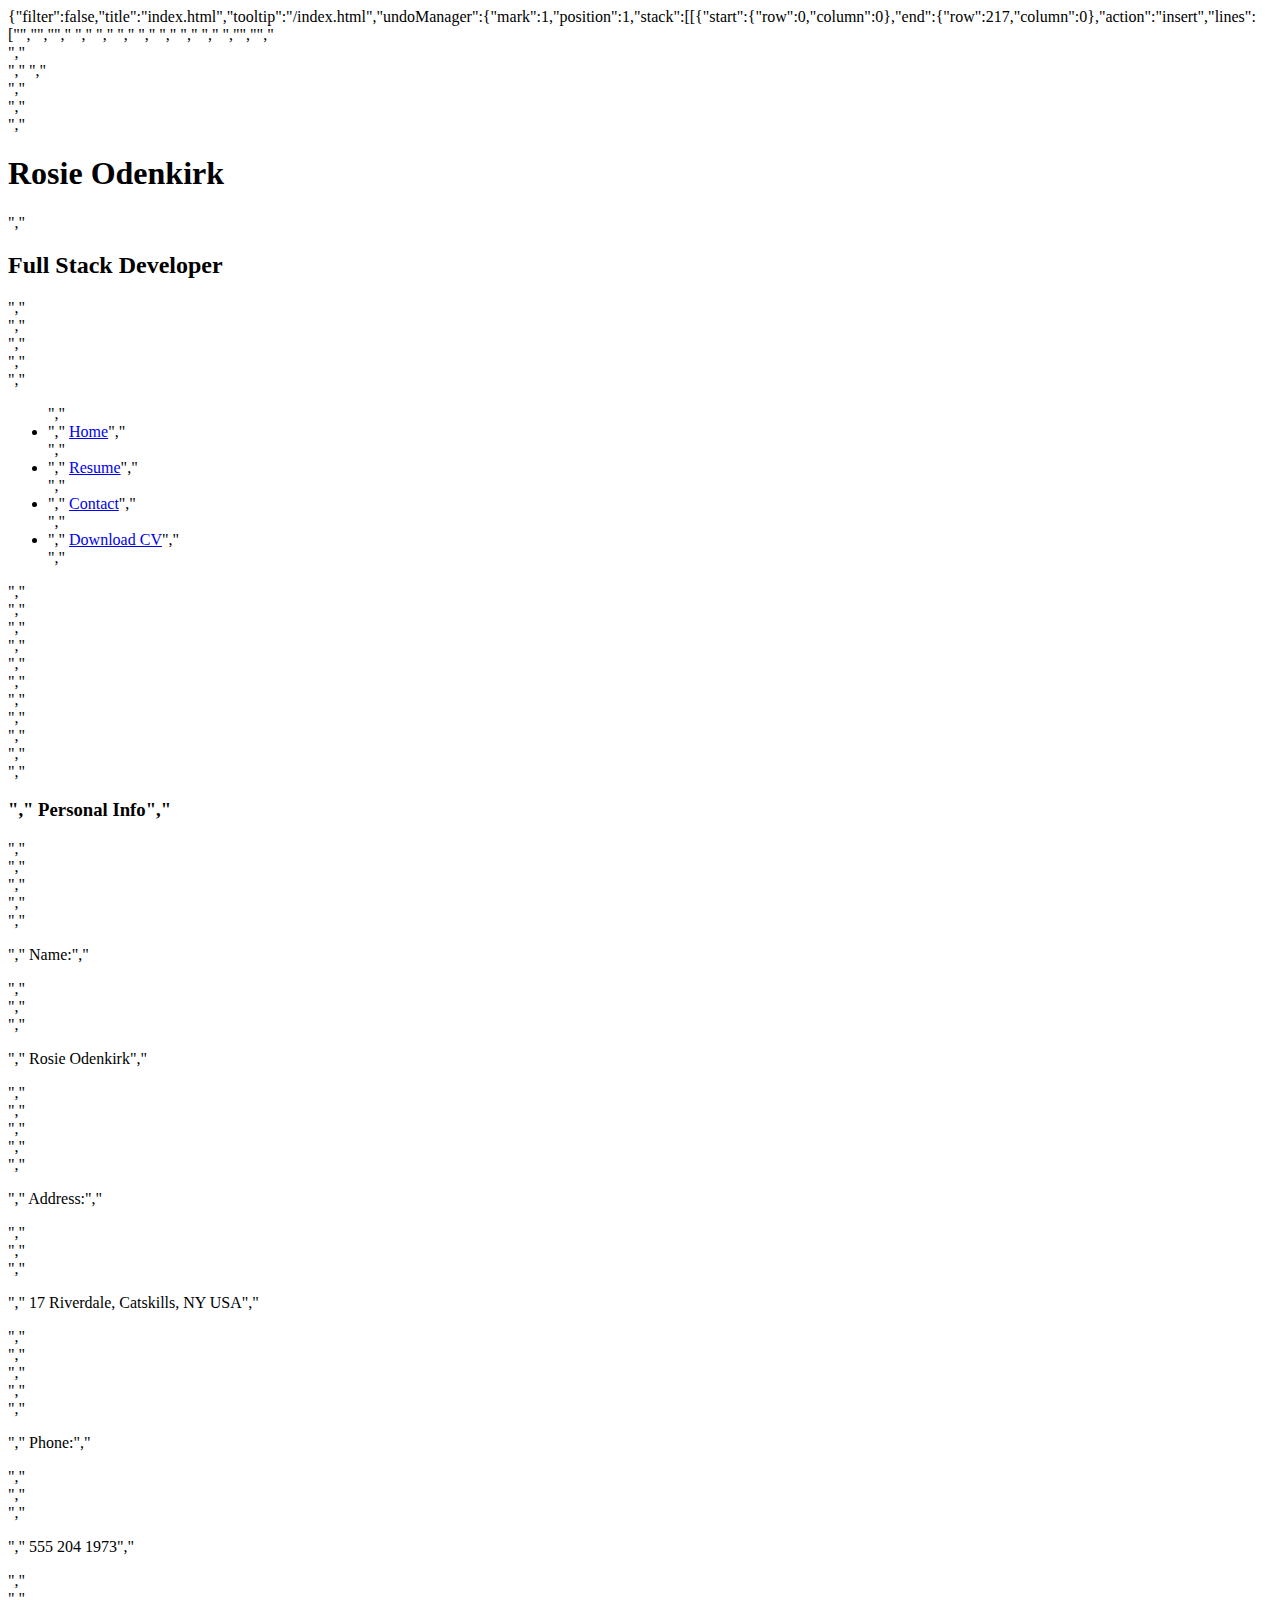
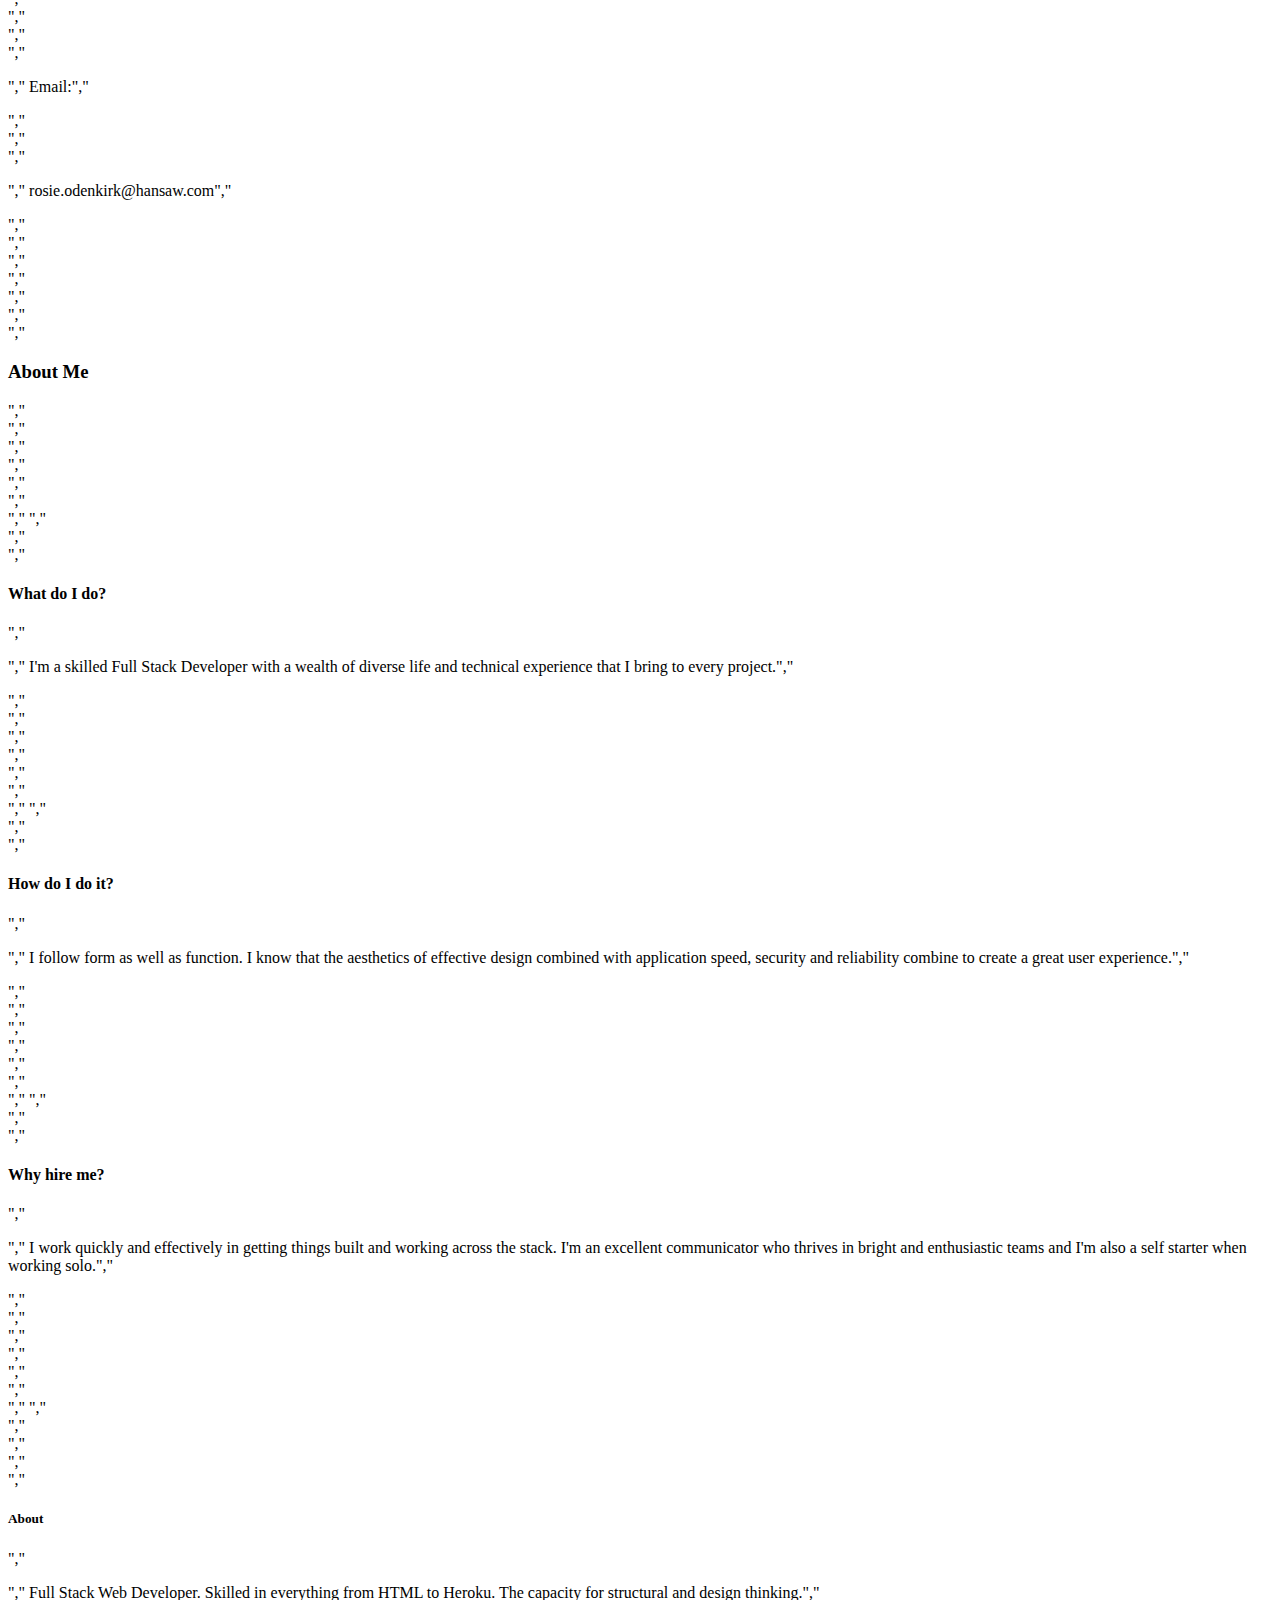
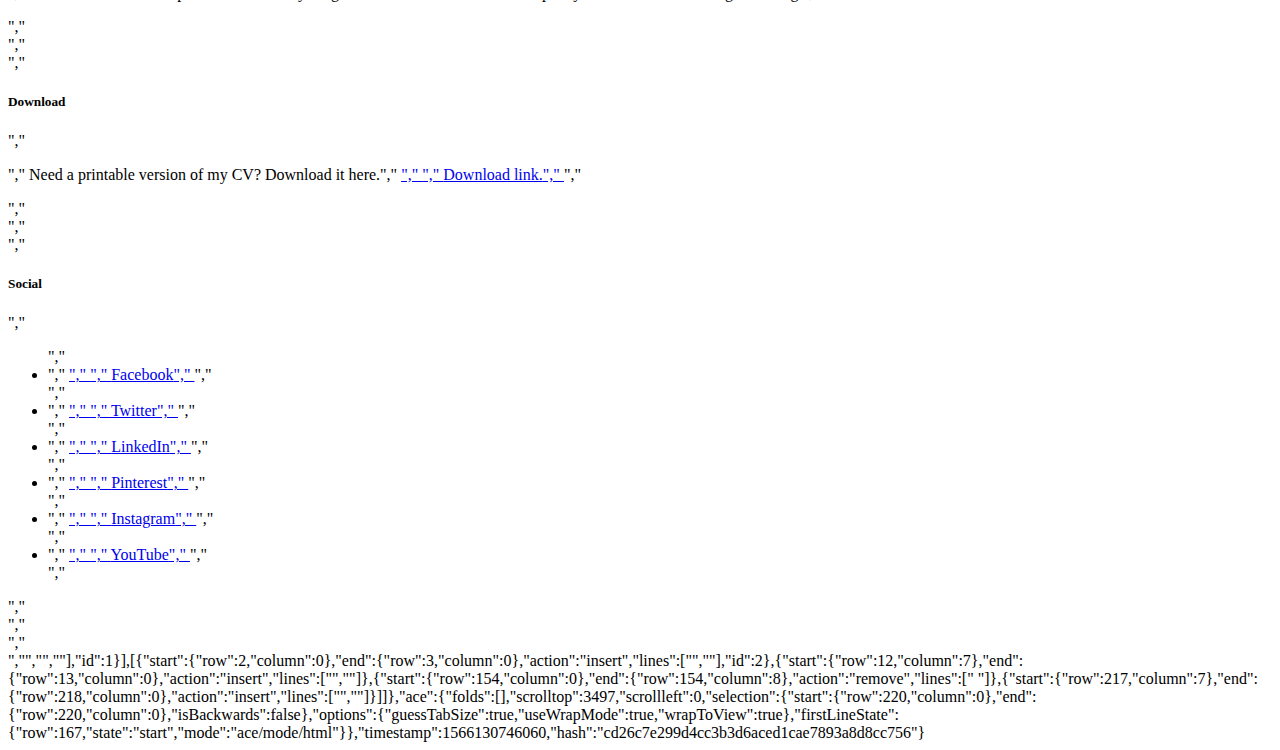
<file: .c9/metadata/environment/index.html>
{"filter":false,"title":"index.html","tooltip":"/index.html","undoManager":{"mark":1,"position":1,"stack":[[{"start":{"row":0,"column":0},"end":{"row":217,"column":0},"action":"insert","lines":["<!DOCTYPE html>","<html lang=\"en\">","<head>","    <meta charset=\"UTF-8\">","    <meta name=\"viewport\" content=\"width=device-width, initial-scale=1.0\">","    <meta http-equiv=\"X-UA-Compatible\" content=\"ie=edge\">","    <link rel=\"stylesheet\" href=\"https://maxcdn.bootstrapcdn.com/bootstrap/4.2.1/css/bootstrap.min.css\" type=\"text/css\" />","    <link rel=\"stylesheet\" href=\"https://maxcdn.bootstrapcdn.com/font-awesome/4.7.0/css/font-awesome.min.css\" type=\"text/css\" />","    <link rel=\"stylesheet\" href=\"https://cdnjs.cloudflare.com/ajax/libs/hover.css/2.1.1/css/hover-min.css\" type=\"text/css\" />","    <link rel=\"stylesheet\" href=\"assets/css/style.css\">","    <title>Rosie</title>","</head>","<body>","    <header>","        <div class=\"row no-gutters\">","            <a class=\"col-md-4 logo\" href=\"02-index.html\"></a>","            <div class=\"col-md-8\">","                <div class=\"row no-gutters bg-color-name-title\">","                    <div class=\"col heading\">","                        <h1 class=\"name\">Rosie Odenkirk</h1>","                        <h2 class=\"title\"> Full Stack Developer</h2>","                    </div>","                </div>","                <div class=\"row no-gutters\">","                    <div class=\"col\">","                        <ul id=\"nav\" class=\"list-inline menucontainer\">","                            <li class=\"col-6 col-sm-3 list-inline-item ui-menu-color-home menuitem\">","                                <a href=\"index.html\" class=\"hvr-sweep-to-bottom\"><i class=\"fa fa-home\" aria-hidden=\"true\"></i><span>Home</span></a>","                            </li>","                            <li class=\"col-6 col-sm-3 list-inline-item ui-menu-color-resume menuitem\">","                                <a href=\"resume.html\" class=\"hvr-sweep-to-bottom\"><i class=\"fa fa-graduation-cap\" aria-hidden=\"true\"></i><span>Resume</span></a>","                            </li>","                            <li class=\"col-6 col-sm-3 list-inline-item ui-menu-color-contact menuitem\">","                                <a href=\"contact.html\" class=\"hvr-sweep-to-bottom\"><i class=\"fa fa-comment-o\" aria-hidden=\"true\"></i><span>Contact</span></a>","                            </li>","                            <li class=\"col-6 col-sm-3 list-inline-item ui-menu-color-download menuitem\">","                                <a href=\"assets/cv/sample-cv.pdf\" target=\"_blank\" class=\"hvr-sweep-to-bottom\"><i class=\"fa fa-download\" aria-hidden=\"true\"></i><span>Download CV</span></a>","                            </li>","                        </ul>","                    </div>","                </div>","            </div>","        </div>","    </header>","    <section class=\"container-fluid\">","        <div class=\"row\">","            <div class=\"col-md-4 bg-color-personal-info section-column\">","                <div class=\"row\">","                    <div class=\"col-12\">","                        <h3 class=\"section-heading uppercase\">","                            Personal Info","                        </h3>","                    </div>","                </div>","                <div class=\"personal-info-item\">","                    <div class=\"key\">","                        <p class=\"uppercase\">","                            Name:","                        </p>","                    </div>","                    <div class=\"value\">","                        <p>","                            Rosie Odenkirk","                        </p>","                    </div>","                </div>","                <div class=\"personal-info-item\">","                    <div class=\"key\">","                        <p class=\"uppercase\">","                            Address:","                        </p>","                    </div>","                    <div class=\"value\">","                        <p>","                            17 Riverdale, Catskills, NY USA","                        </p>","                    </div>","                </div>","                <div class=\"personal-info-item\">","                    <div class=\"key\">","                        <p class=\"uppercase\">","                            Phone:","                        </p>","                    </div>","                    <div class=\"value\">","                        <p>","                            555 204 1973","                        </p>","                    </div>","                </div>","                <div class=\"personal-info-item\">","                    <div class=\"key\">","                        <p class=\"uppercase\">","                            Email:","                        </p>","                    </div>","                    <div class=\"value\">","                        <p>","                            rosie.odenkirk@hansaw.com","                        </p>","                    </div>","                </div>","            </div>","            <div class=\"col-md-8 bg-color-three-reasons section-column\">","                <div class=\"row\">","                    <div class=\"col\">","                        <h3 class=\"section-heading uppercase\">About Me</h3>","                    </div>","                </div>","                <div class=\"row\">","                    <div class=\"col-10 offset-1 offset-sm-0 col-sm-4 col-md-6\">","                        <div class=\"row\">","                            <div class=\"col-2\">","                                <i class=\"three-reasons-icon fa fa-question\" aria-hidden=\"true\"></i>","                            </div>","                            <div class=\"col-10\">","                                <h4 class=\"three-reasons-heading uppercase\">What do I do?</h4>","                                <p>","                                    I'm a skilled Full Stack Developer with a wealth of diverse life and technical experience that I bring to every project.","                                </p>","                            </div>","                        </div>","                    </div>","                    <div class=\"col-10 offset-1 offset-sm-0 col-sm-4 col-md-6\">","                        <div class=\"row\">","                            <div class=\"col-2\">","                                <i class=\"three-reasons-icon fa fa-thumbs-up\" aria-hidden=\"true\"></i>","                            </div>","                            <div class=\"col-10\">","                                <h4 class=\"three-reasons-heading uppercase\">How do I do it?</h4>","                                <p>","                                    I follow form as well as function. I know that the aesthetics of effective design combined with application speed, security and reliability combine to create a great user experience.","                                </p>","                            </div>","                        </div>","                    </div>","                    <div class=\"col-10 offset-1 offset-sm-0 col-sm-4 col-md-6\">","                        <div class=\"row\">","                            <div class=\"col-2\">","                                <i class=\"three-reasons-icon fa fa-bolt\" aria-hidden=\"true\"></i>","                            </div>","                            <div class=\"col-10\">","                                <h4 class=\"three-reasons-heading uppercase\">Why hire me?</h4>","                                <p>","                                    I work quickly and effectively in getting things built and working across the stack. I'm an excellent communicator who thrives in bright and enthusiastic teams and I'm also a self starter when working solo.","                                </p>","                            </div>","                        </div>","                    </div>","                </div>","            </div>","        </div>","        ","    </section>","    <footer class=\"container-fluid\">","        <div id=\"footer-details\" class=\"row\">","            <div class=\"col-sm-4\">","                <h5 class=\"uppercase general-sub\">About</h5>","                <p class=\"inline-block\">","                    Full Stack Web Developer. Skilled in everything from HTML to Heroku. The capacity for structural and design thinking.","                </p>","            </div>","            <div class=\"col-sm-4\">","                <h5 class=\"uppercase general-sub\">Download</h5>","                <p class=\"inline-block\">","                    Need a printable version of my CV? Download it here.","                    <a href=\"assets/cv/sample-cv.pdf\" target=\"_blank\" class=\"cv-pdf\">","                        <i class=\"fa fa-download\" aria-hidden=\"true\"></i>","                        <span class=\"sr-only\">Download link.</span>","                    </a>","                </p>","            </div>","            <div class=\"col-sm-4\">","                <h5 class=\"uppercase general-sub\">Social</h5>","                <ul class=\"list-inline social-links\">","                    <li class=\"list-inline-item\">","                        <a target=\"_blank\" href=\"#\">","                            <i class=\"fa fa-facebook\" aria-hidden=\"true\"></i>","                            <span class=\"sr-only\">Facebook</span>","                        </a>","                    </li>","                    <li class=\"list-inline-item\">","                        <a target=\"_blank\" href=\"#\">","                            <i class=\"fa fa-twitter\" aria-hidden=\"true\"></i>","                            <span class=\"sr-only\">Twitter</span>","                        </a>","                    </li>","                    <li class=\"list-inline-item\">","                        <a target=\"_blank\" href=\"#\">","                            <i class=\"fa fa-linkedin\" aria-hidden=\"true\"></i>","                            <span class=\"sr-only\">LinkedIn</span>","                        </a>","                    </li>","                    <li class=\"list-inline-item\">","                        <a target=\"_blank\" href=\"#\">","                            <i class=\"fa fa-pinterest\" aria-hidden=\"true\"></i>","                            <span class=\"sr-only\">Pinterest</span>","                        </a>","                    </li>","                    <li class=\"list-inline-item\">","                        <a target=\"_blank\" href=\"#\">","                            <i class=\"fa fa-instagram\" aria-hidden=\"true\"></i>","                            <span class=\"sr-only\">Instagram</span>","                        </a>","                    </li>","                    <li class=\"list-inline-item\">","                        <a target=\"_blank\" href=\"#\">","                            <i class=\"fa fa-youtube\" aria-hidden=\"true\"></i>","                            <span class=\"sr-only\">YouTube</span>","                        </a>","                    </li>","                </ul>","            </div>","        </div>","    </footer>","</body>","</html>",""],"id":1}],[{"start":{"row":2,"column":0},"end":{"row":3,"column":0},"action":"insert","lines":["",""],"id":2},{"start":{"row":12,"column":7},"end":{"row":13,"column":0},"action":"insert","lines":["",""]},{"start":{"row":154,"column":0},"end":{"row":154,"column":8},"action":"remove","lines":["        "]},{"start":{"row":217,"column":7},"end":{"row":218,"column":0},"action":"insert","lines":["",""]}]]},"ace":{"folds":[],"scrolltop":3497,"scrollleft":0,"selection":{"start":{"row":220,"column":0},"end":{"row":220,"column":0},"isBackwards":false},"options":{"guessTabSize":true,"useWrapMode":true,"wrapToView":true},"firstLineState":{"row":167,"state":"start","mode":"ace/mode/html"}},"timestamp":1566130746060,"hash":"cd26c7e299d4cc3b3d6aced1cae7893a8d8cc756"}
</file>
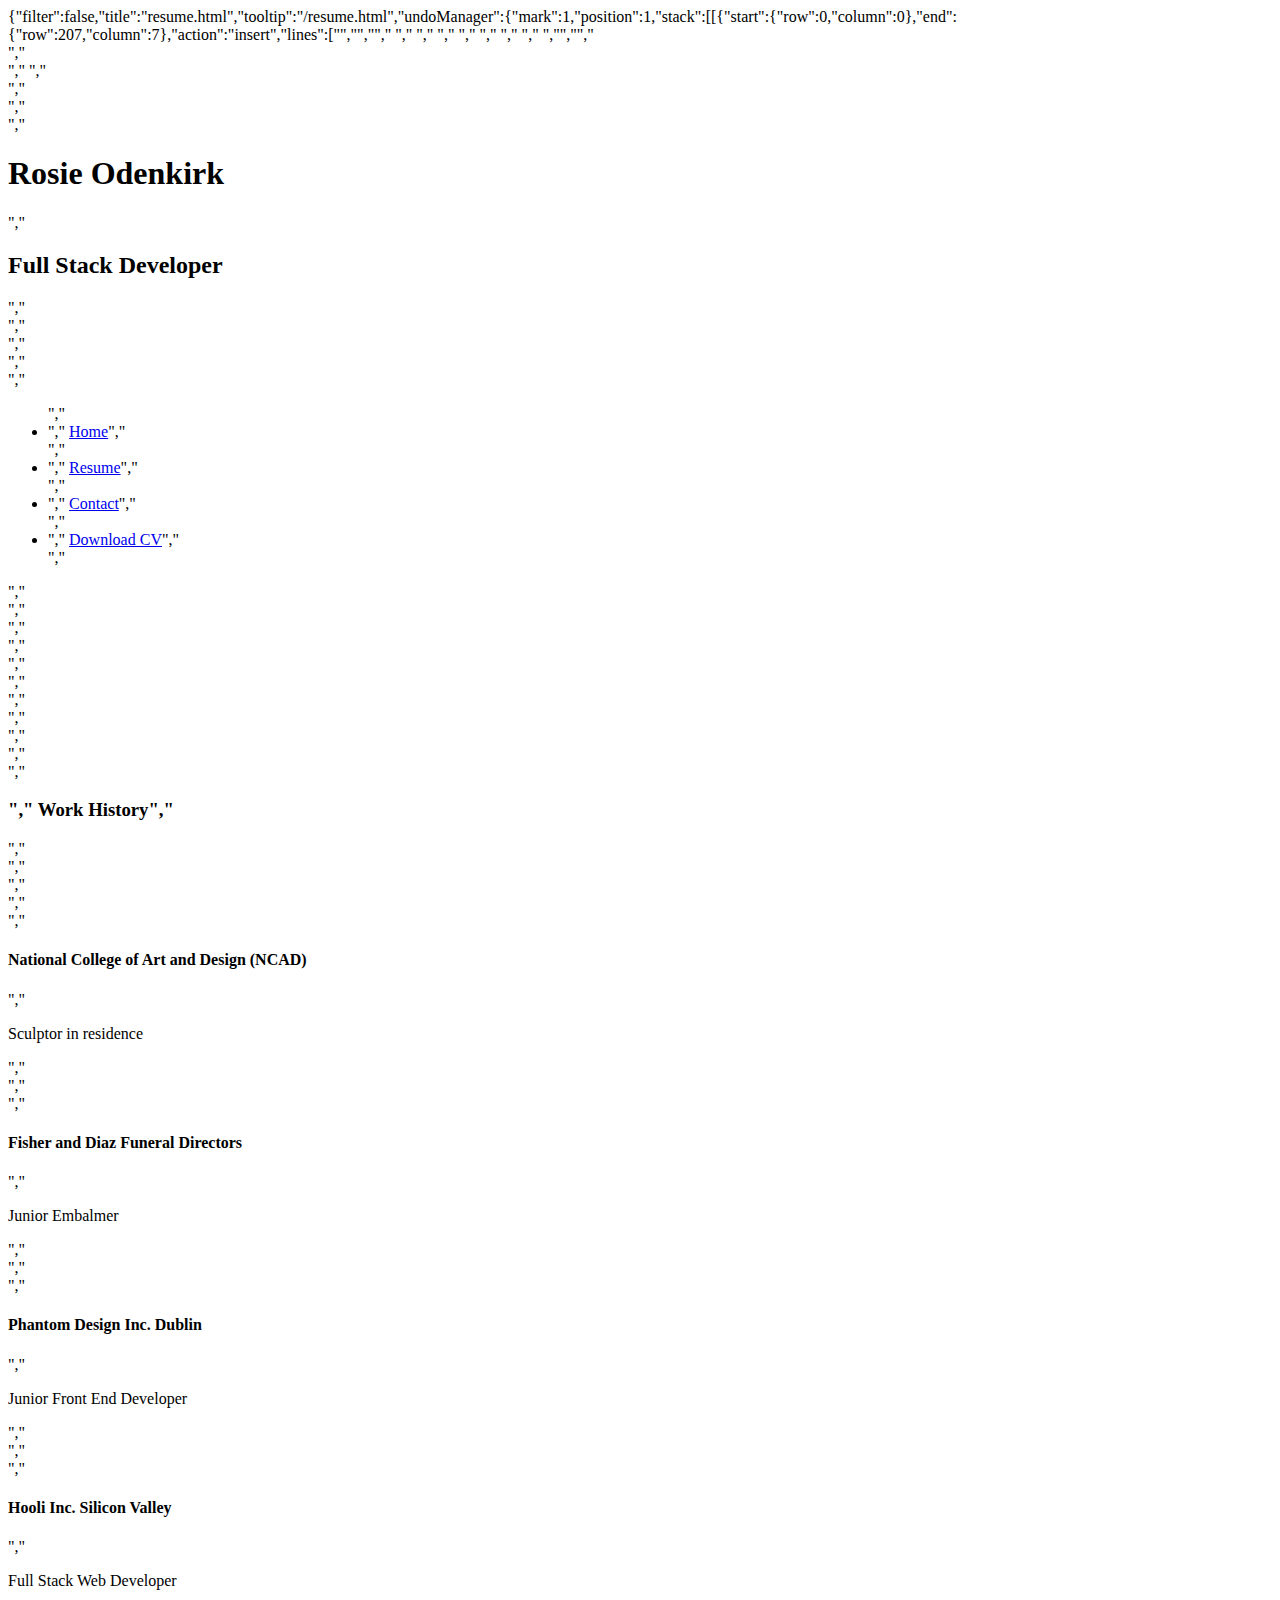
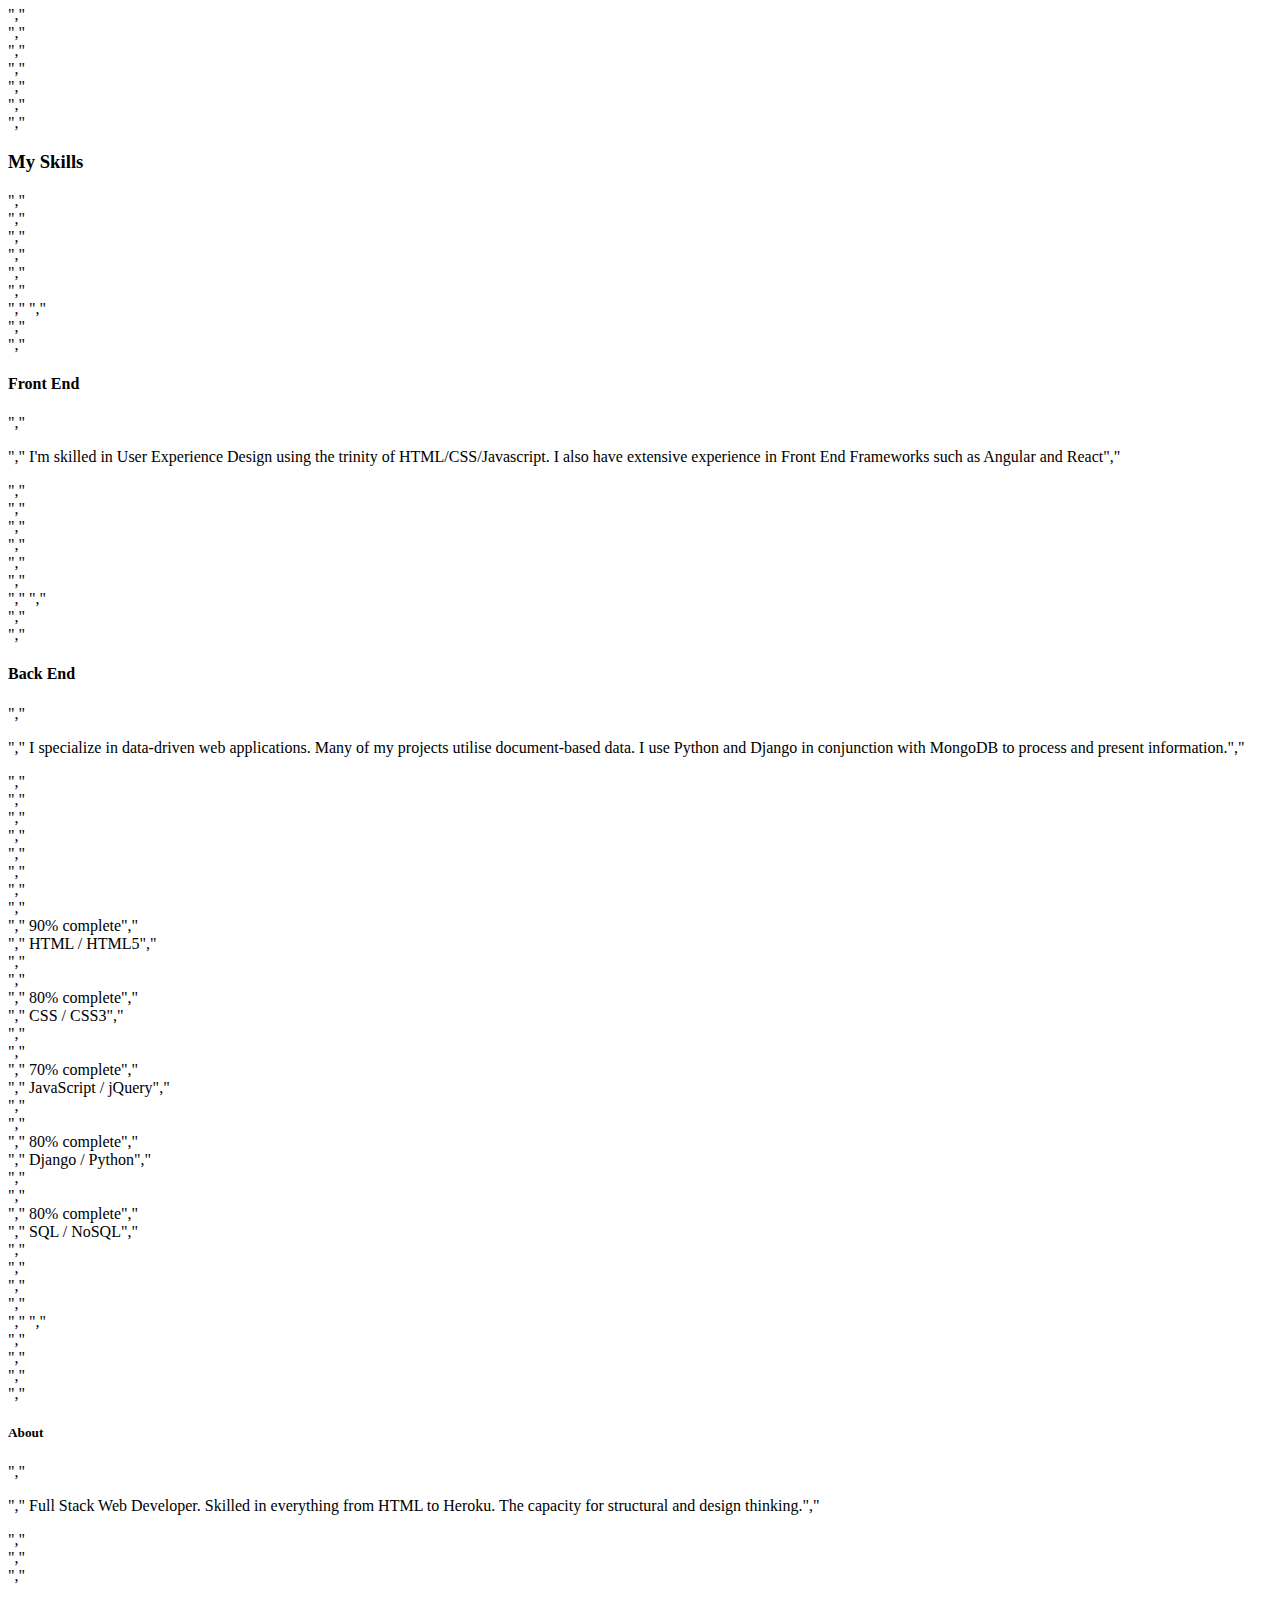
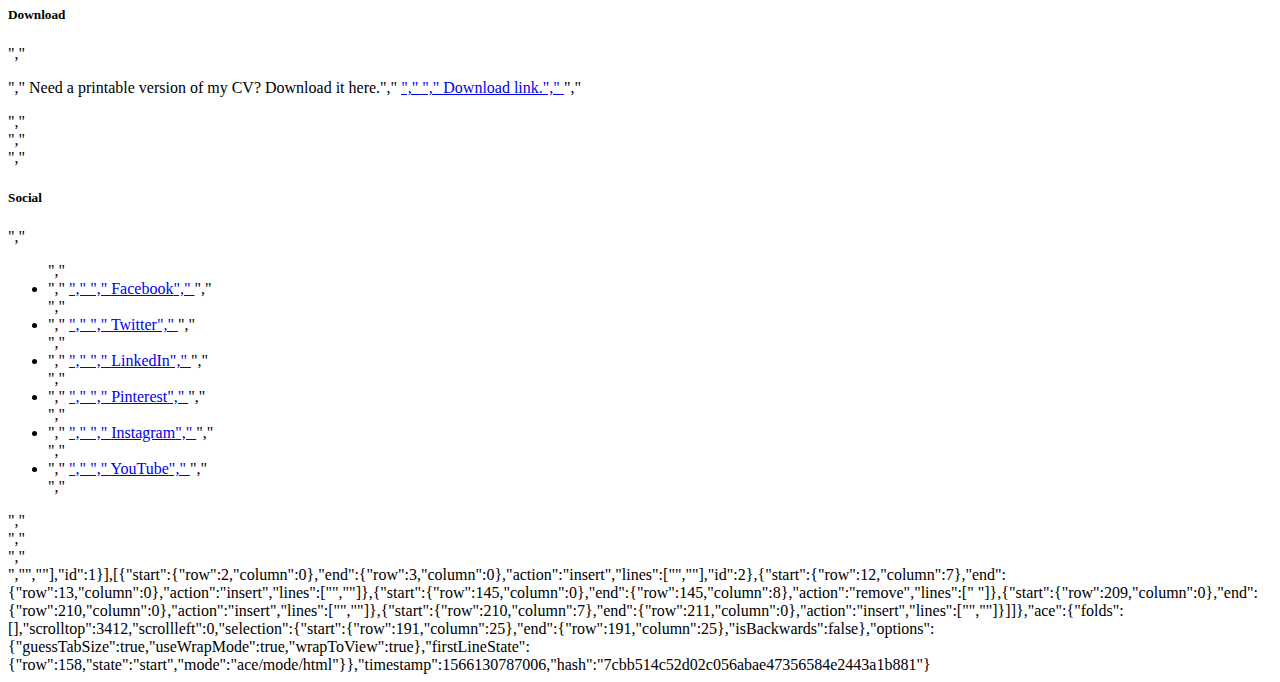
<file: .c9/metadata/environment/resume.html>
{"filter":false,"title":"resume.html","tooltip":"/resume.html","undoManager":{"mark":1,"position":1,"stack":[[{"start":{"row":0,"column":0},"end":{"row":207,"column":7},"action":"insert","lines":["<!DOCTYPE html>","<html lang=\"en\">","<head>","    <meta charset=\"UTF-8\">","    <meta name=\"viewport\" content=\"width=device-width, initial-scale=1.0\">","    <meta http-equiv=\"X-UA-Compatible\" content=\"ie=edge\">","    <link rel=\"stylesheet\" href=\"https://maxcdn.bootstrapcdn.com/bootstrap/4.2.1/css/bootstrap.min.css\" type=\"text/css\" />","    <link rel=\"stylesheet\" href=\"https://maxcdn.bootstrapcdn.com/font-awesome/4.7.0/css/font-awesome.min.css\" type=\"text/css\" />","    <link rel=\"stylesheet\" href=\"https://cdnjs.cloudflare.com/ajax/libs/hover.css/2.1.1/css/hover-min.css\" type=\"text/css\" />","    <link rel=\"stylesheet\" href=\"assets/css/style.css\">","    <title>Rosie</title>","</head>","<body>","    <header>","        <div class=\"row no-gutters\">","            <a class=\"col-md-4 logo\" href=\"02-index.html\"></a>","            <div class=\"col-md-8\">","                <div class=\"row no-gutters bg-color-name-title\">","                    <div class=\"col heading\">","                        <h1 class=\"name\">Rosie Odenkirk</h1>","                        <h2 class=\"title\"> Full Stack Developer</h2>","                    </div>","                </div>","                <div class=\"row no-gutters\">","                    <div class=\"col\">","                        <ul id=\"nav\" class=\"list-inline menucontainer\">","                            <li class=\"col-6 col-sm-3 list-inline-item ui-menu-color-home menuitem\">","                                <a href=\"index.html\" class=\"hvr-sweep-to-bottom\"><i class=\"fa fa-home\" aria-hidden=\"true\"></i><span>Home</span></a>","                            </li>","                            <li class=\"col-6 col-sm-3 list-inline-item ui-menu-color-resume menuitem\">","                                <a href=\"resume.html\" class=\"hvr-sweep-to-bottom\"><i class=\"fa fa-graduation-cap\" aria-hidden=\"true\"></i><span>Resume</span></a>","                            </li>","                            <li class=\"col-6 col-sm-3 list-inline-item ui-menu-color-contact menuitem\">","                                <a href=\"contact.html\" class=\"hvr-sweep-to-bottom\"><i class=\"fa fa-comment-o\" aria-hidden=\"true\"></i><span>Contact</span></a>","                            </li>","                            <li class=\"col-6 col-sm-3 list-inline-item ui-menu-color-download menuitem\">","                                <a href=\"assets/cv/sample-cv.pdf\" target=\"_blank\" class=\"hvr-sweep-to-bottom\"><i class=\"fa fa-download\" aria-hidden=\"true\"></i><span>Download CV</span></a>","                            </li>","                        </ul>","                    </div>","                </div>","            </div>","        </div>","    </header>","    <section class=\"container-fluid\">","        <div class=\"row\">","            <div class=\"col-md-4 bg-color-work-history section-column\">","                <div class=\"row\">","                    <div class=\"col-12\">","                        <h3 class=\"history-heading uppercase\">","                            Work History","                        </h3>","                    </div>","                </div>","                <div class=\"history-items\">","                    <div class=\"timeline-item\" data-dates=\"02/1998 - 04/2004\">","                        <h4>National College of Art and Design (NCAD)</h4>","                        <p>Sculptor in residence</p>","                    </div>","                    <div class=\"timeline-item\" data-dates=\"04/2004 - 06/2008\">","                        <h4>Fisher and Diaz Funeral Directors</h4>","                        <p>Junior Embalmer</p>","                    </div>","                    <div class=\"timeline-item\" data-dates=\"06/2008 - 06/2011\">","                        <h4>Phantom Design Inc. Dublin</h4>","                        <p>Junior Front End Developer</p>","                    </div>","                    <div class=\"timeline-item\" data-dates=\"06/2011 - Present\">","                        <h4>Hooli Inc. Silicon Valley</h4>","                        <p>Full Stack Web Developer</p>","                    </div>","                </div>","            </div>","            <div class=\"col-md-8 bg-color-three-reasons section-column\">","                <div class=\"row\">","                    <div class=\"col\">","                        <h3 class=\"section-heading uppercase\">My Skills</h3>","                    </div>","                </div>","                <div class=\"row\">","                    <div class=\"col-10 offset-1 offset-sm-0 col-sm-4 col-md-6\">","                        <div class=\"row\">","                            <div class=\"col-2\">","                                <i class=\"three-reasons-icon fa fa-tv\" aria-hidden=\"true\"></i>","                            </div>","                            <div class=\"col-10\">","                                <h4 class=\"three-reasons-heading uppercase\">Front End</h4>","                                <p>","                                    I'm skilled in User Experience Design using the trinity of HTML/CSS/Javascript. I also have extensive experience in Front End Frameworks such as Angular and React","                                </p>","                            </div>","                        </div>","                    </div>","                    <div class=\"col-10 offset-1 offset-sm-0 col-sm-4 col-md-6\">","                        <div class=\"row\">","                            <div class=\"col-2\">","                                <i class=\"three-reasons-icon fa fa-gears\" aria-hidden=\"true\"></i>","                            </div>","                            <div class=\"col-10\">","                                <h4 class=\"three-reasons-heading uppercase\">Back End</h4>","                                <p>","                                    I specialize in data-driven web applications. Many of my projects utilise document-based data. I use Python and Django in conjunction with MongoDB to process and present information.","                                </p>","                            </div>","                        </div>","                    </div>","                </div>","                <div class=\"row progress-section\">","                    <div class=\"col\">","                        <div class=\"progress\">","                            <div class=\"progress-bar\" role=\"progressbar\" aria-valuenow=\"90\" aria-valuemin=\"0\" aria-valuemax=\"100\" style=\"width:90%;\">","                                <span class=\"sr-only\">90% complete</span>","                            </div>","                            <span class=\"progress-type\">HTML / HTML5</span>","                        </div>","                        <div class=\"progress\">","                            <div class=\"progress-bar bg-success\" role=\"progressbar\" aria-valuenow=\"80\" aria-valuemin=\"0\" aria-valuemax=\"100\" style=\"width:80%;\">","                                <span class=\"sr-only\">80% complete</span>","                            </div>","                            <span class=\"progress-type\">CSS / CSS3</span>","                        </div>","                        <div class=\"progress\">","                            <div class=\"progress-bar bg-info\" role=\"progressbar\" aria-valuenow=\"70\" aria-valuemin=\"0\" aria-valuemax=\"100\" style=\"width:70%;\">","                                <span class=\"sr-only\">70% complete</span>","                            </div>","                            <span class=\"progress-type\">JavaScript / jQuery</span>","                        </div>","                        <div class=\"progress\">","                            <div class=\"progress-bar bg-warning\" role=\"progressbar\" aria-valuenow=\"80\" aria-valuemin=\"0\" aria-valuemax=\"100\" style=\"width:80%;\">","                                <span class=\"sr-only\">80% complete</span>","                            </div>","                            <span class=\"progress-type\">Django / Python</span>","                        </div>","                        <div class=\"progress\">","                            <div class=\"progress-bar bg-danger\" role=\"progressbar\" aria-valuenow=\"80\" aria-valuemin=\"0\" aria-valuemax=\"100\" style=\"width:80%;\">","                                <span class=\"sr-only\">80% complete</span>","                            </div>","                            <span class=\"progress-type\">SQL / NoSQL</span>","                        </div>","                    </div>","                </div>","            </div>","        </div>","        ","    </section>","    <footer class=\"container-fluid\">","        <div id=\"footer-details\" class=\"row\">","            <div class=\"col-sm-4\">","                <h5 class=\"uppercase general-sub\">About</h5>","                <p class=\"inline-block\">","                    Full Stack Web Developer. Skilled in everything from HTML to Heroku. The capacity for structural and design thinking.","                </p>","            </div>","            <div class=\"col-sm-4\">","                <h5 class=\"uppercase general-sub\">Download</h5>","                <p class=\"inline-block\">","                    Need a printable version of my CV? Download it here.","                    <a href=\"assets/cv/sample-cv.pdf\" target=\"_blank\" class=\"cv-pdf\">","                        <i class=\"fa fa-download\" aria-hidden=\"true\"></i>","                        <span class=\"sr-only\">Download link.</span>","                    </a>","                </p>","            </div>","            <div class=\"col-sm-4\">","                <h5 class=\"uppercase general-sub\">Social</h5>","                <ul class=\"list-inline social-links\">","                    <li class=\"list-inline-item\">","                        <a target=\"_blank\" href=\"#\">","                            <i class=\"fa fa-facebook\" aria-hidden=\"true\"></i>","                            <span class=\"sr-only\">Facebook</span>","                        </a>","                    </li>","                    <li class=\"list-inline-item\">","                        <a target=\"_blank\" href=\"#\">","                            <i class=\"fa fa-twitter\" aria-hidden=\"true\"></i>","                            <span class=\"sr-only\">Twitter</span>","                        </a>","                    </li>","                    <li class=\"list-inline-item\">","                        <a target=\"_blank\" href=\"#\">","                            <i class=\"fa fa-linkedin\" aria-hidden=\"true\"></i>","                            <span class=\"sr-only\">LinkedIn</span>","                        </a>","                    </li>","                    <li class=\"list-inline-item\">","                        <a target=\"_blank\" href=\"#\">","                            <i class=\"fa fa-pinterest\" aria-hidden=\"true\"></i>","                            <span class=\"sr-only\">Pinterest</span>","                        </a>","                    </li>","                    <li class=\"list-inline-item\">","                        <a target=\"_blank\" href=\"#\">","                            <i class=\"fa fa-instagram\" aria-hidden=\"true\"></i>","                            <span class=\"sr-only\">Instagram</span>","                        </a>","                    </li>","                    <li class=\"list-inline-item\">","                        <a target=\"_blank\" href=\"#\">","                            <i class=\"fa fa-youtube\" aria-hidden=\"true\"></i>","                            <span class=\"sr-only\">YouTube</span>","                        </a>","                    </li>","                </ul>","            </div>","        </div>","    </footer>","</body>","</html>"],"id":1}],[{"start":{"row":2,"column":0},"end":{"row":3,"column":0},"action":"insert","lines":["",""],"id":2},{"start":{"row":12,"column":7},"end":{"row":13,"column":0},"action":"insert","lines":["",""]},{"start":{"row":145,"column":0},"end":{"row":145,"column":8},"action":"remove","lines":["        "]},{"start":{"row":209,"column":0},"end":{"row":210,"column":0},"action":"insert","lines":["",""]},{"start":{"row":210,"column":7},"end":{"row":211,"column":0},"action":"insert","lines":["",""]}]]},"ace":{"folds":[],"scrolltop":3412,"scrollleft":0,"selection":{"start":{"row":191,"column":25},"end":{"row":191,"column":25},"isBackwards":false},"options":{"guessTabSize":true,"useWrapMode":true,"wrapToView":true},"firstLineState":{"row":158,"state":"start","mode":"ace/mode/html"}},"timestamp":1566130787006,"hash":"7cbb514c52d02c056abae47356584e2443a1b881"}
</file>
